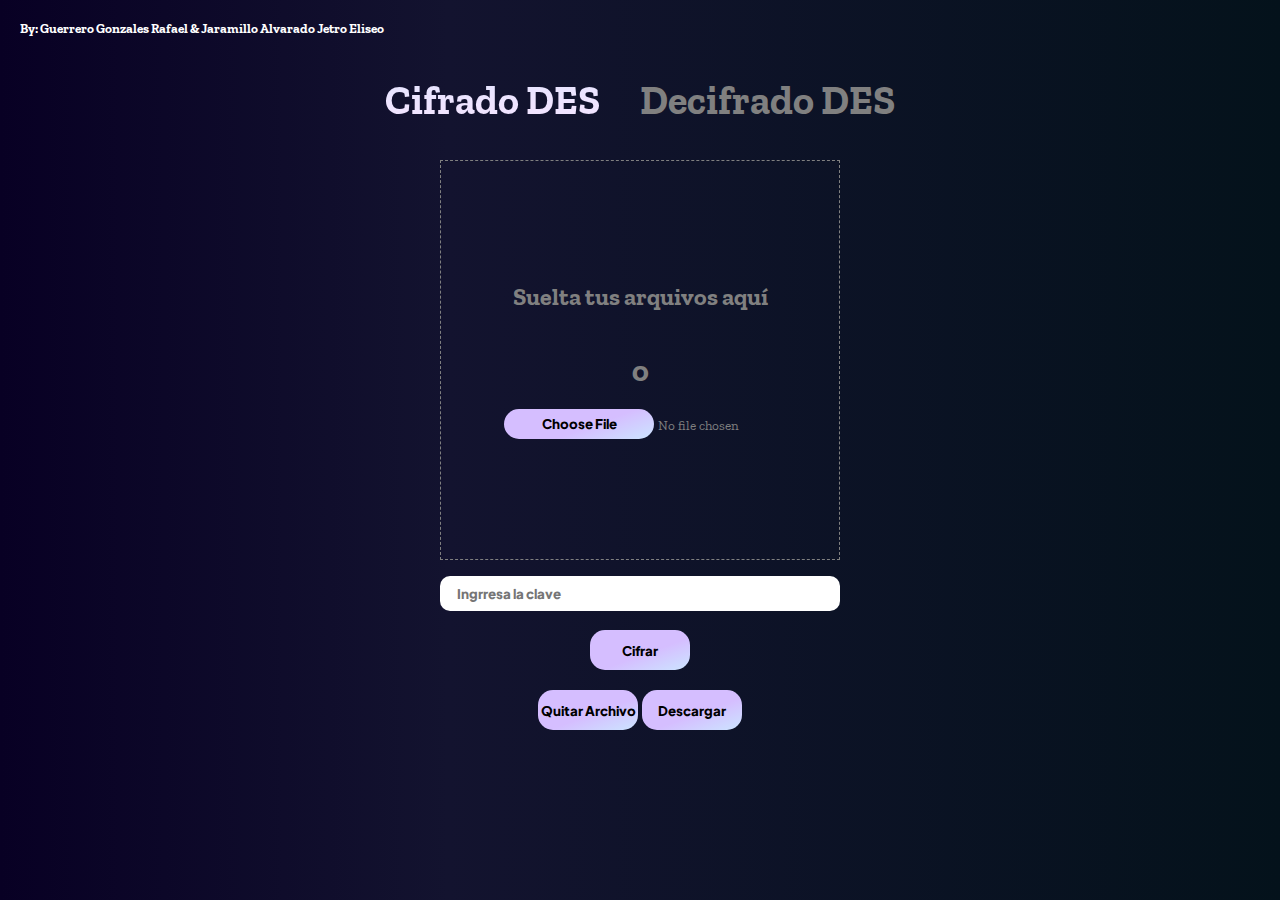
<file: index.html>
<!DOCTYPE html>
<html lang="en">
<head>
    <meta charset="UTF-8">
    <meta name="viewport" content="width=device-width, initial-scale=1.0">
    <title>Cifrado</title>
    <link rel="stylesheet" href="css/index.css">
</head>
<body>
    <h5>By: Guerrero Gonzales Rafael & Jaramillo Alvarado Jetro Eliseo</h5>
    <header>
        <h1 class="cifrado">Cifrado DES</h1>
        <a href="index2.html"><h1 class="decifrado">Decifrado DES</h1></a>
        
    </header>
    <div class="droparea">
        <h2>Suelta tus arquivos aquí</h2>
        <h1>o</h1>
        <input type="file" id="inputfile">
    </div>
    <div class="cifrarseccion">
        <input placeholder="Ingrresa la clave" maxlength="8">
        <br>
        <button>Cifrar</button>
    </div>
    <div class="Botoneslol">
        <button>Quitar Archivo</button>
        <button>Descargar</button>
    </div>
    <script src="cifradoDes/index.js"></script>
</body>
</html>
</file>
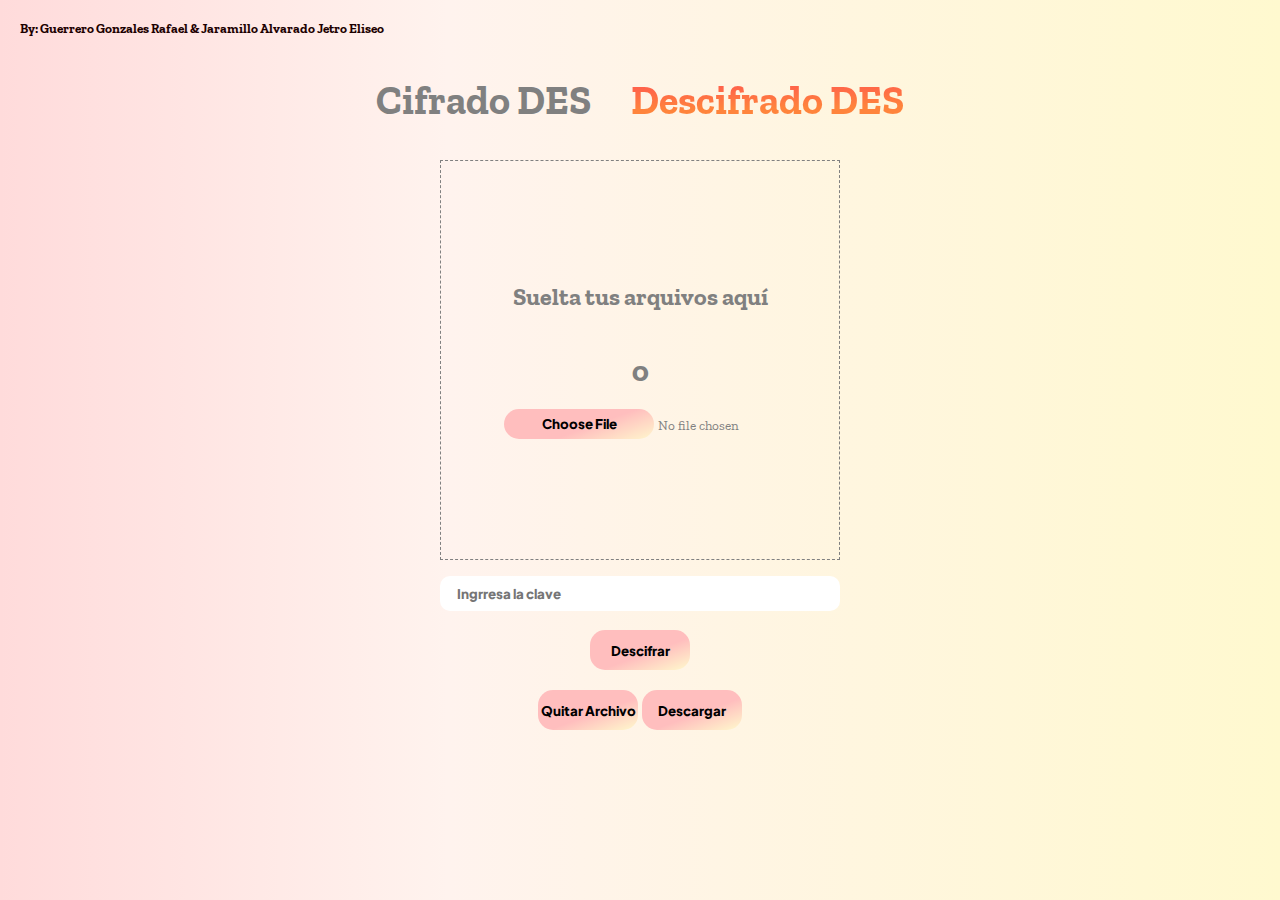
<file: index2.html>
<!DOCTYPE html>
<html lang="en">
<head>
    <meta charset="UTF-8">
    <meta name="viewport" content="width=device-width, initial-scale=1.0">
    <title>Decifrado DES</title>
    <link rel="stylesheet" href="css/index2.css">
</head>
<body>
    <h5>By: Guerrero Gonzales Rafael & Jaramillo Alvarado Jetro Eliseo</h5>
    <header>
        <a href="index.html"><h1 class="cifrado">Cifrado DES</h1></a>
        <h1 class="decifrado">Descifrado DES</h1>
        
    </header>
    <div class="droparea">
        <h2>Suelta tus arquivos aquí</h2>
        <h1>o</h1>
        <input type="file" id="inputfile">
    </div>
    <div class="cifrarseccion">
        <input placeholder="Ingrresa la clave" maxlength="8">
        <br>
        <button>Descifrar</button>
    </div>
    <div class="Botoneslol">
        <button>Quitar Archivo</button>
        <button>Descargar</button>
    </div>
    <script src="cifradoDes/index.js"></script>
</body>
</html>
</file>
<file: css/index.css>
@import url('https://fonts.googleapis.com/css?family=Zilla Slab');
@import url('https://fonts.googleapis.com/css?family=Plus Jakarta Sans');


* {
  margin: 0;
  padding: 0;
  box-sizing: border-box !important;
  font-family: "Zilla Slab";
}
body {
    background: rgb(8,0,36);
    background: linear-gradient(90deg, rgba(8,0,36,1) 0%, rgba(19,19,47,1) 35%, rgba(4,18,27,1) 100%);
    color: #fff;
    display: flex;
    align-items: center;
    flex-direction: column;
}
h5{
    margin: 20px;
    margin-right: auto;
}
header{
    text-align: center;
    display: flex;
    flex-direction: row;
    align-items: center;
    color: gray;
    cursor: pointer;
}
header h1{
    font-size: 40px;
    margin: 20px;
}
.cifrado{
    background: linear-gradient(179deg, #e4e4ff 1.02%, #f0e4ff 65.88%);
    background-clip: text;
    -webkit-background-clip: text;
    -webkit-text-fill-color: transparent;
}
a{
    text-decoration: none;
    color: gray;
}
.droparea {
    height: 400px;
    width: 400px;
    border: 1px dashed gray;
    color: gray;
    justify-content: center;
    align-items: center;
    margin-top: 1em;
    margin-bottom: 1em;
    display: flex;
    flex-direction: column;
  
}
.droparea h2{
    margin-bottom: 40px;
}
.cifrarseccion{
    display: flex;
    flex-direction: column;
    align-items: center;
}
.cifrarseccion input{
    border-color: transparent;
    height: 35px;
    width: 400px;
    outline: none;
    font-family: "Plus Jakarta Sans";
    padding: 15px;
    border-radius: 10px;
    font-weight: 900;
}
input[type="file"]::-webkit-file-upload-button {
    margin-top: 20px;
    outline: none;
    border: none;
    font-family: "Plus Jakarta Sans";
    background: linear-gradient(160deg, rgb(213, 190, 255) 57.37%, rgb(204, 227, 255) 98.35%);
    color: black;
    border-radius: 20px;
    height: 30px;
    width: 150px;
    font-weight: 900;
}
.hover {
    color: #fff;
    border: 1px dashed #fff;
}
.valid {
    color: #fff;
    background: linear-gradient(160deg, rgba(63, 255, 130, 0.425) 57.37%, rgba(92, 255, 239, 0.467) 98.35%);
}
.invalid{
    color: #fff;
    background: linear-gradient(160deg, rgba(255, 79, 79, 0.587) 57.37%, rgba(255, 154, 91, 0.095) 98.35%);
}
.Botoneslol{
    margin-top: 20px;
    justify-content: space-between;
}
button{
    outline: none;
    background: linear-gradient(160deg, rgb(213, 190, 255) 57.37%, rgb(204, 227, 255) 98.35%);
    color: black;
    border-radius: 15px;
    border: none;
    height: 40px;
    width: 100px;
    font-weight: 900;
    font-family: 'Plus Jakarta Sans';
    
}
</file>
<file: css/index2.css>
@import url('https://fonts.googleapis.com/css?family=Zilla Slab');
@import url('https://fonts.googleapis.com/css?family=Plus Jakarta Sans');


* {
  margin: 0;
  padding: 0;
  box-sizing: border-box !important;
  font-family: "Zilla Slab";
}
body {
    background: rgb(255, 241, 232);
    background: linear-gradient(90deg, rgb(255, 219, 219) 0%, rgb(255, 243, 238) 35%, rgb(255, 249, 207) 100%);
    color: #1c0000;
    display: flex;
    align-items: center;
    flex-direction: column;
}
h5{
    margin: 20px;
    margin-right: auto;
}
header{
    text-align: center;
    display: flex;
    flex-direction: row;
    align-items: center;
    color: gray;
    cursor: pointer;
}
header h1{
    font-size: 40px;
    margin: 20px;
}
.decifrado{
    background: linear-gradient(179deg, #ff5252 1.02%, #ff843c 65.88%);
    background-clip: text;
    -webkit-background-clip: text;
    -webkit-text-fill-color: transparent;
}
a{
    text-decoration: none;
    color: gray;
}
.droparea {
    height: 400px;
    width: 400px;
    border: 1px dashed gray;
    color: gray;
    justify-content: center;
    align-items: center;
    margin-top: 1em;
    margin-bottom: 1em;
    display: flex;
    flex-direction: column;
  
}
.droparea h2{
    margin-bottom: 40px;
}
.cifrarseccion{
    display: flex;
    flex-direction: column;
    align-items: center;
}
.cifrarseccion input{
    border-color: transparent;
    height: 35px;
    width: 400px;
    outline: none;
    font-family: "Plus Jakarta Sans";
    padding: 15px;
    border-radius: 10px;
    font-weight: 900;
}
input[type="file"]::-webkit-file-upload-button {
    margin-top: 20px;
    outline: none;
    border: none;
    font-family: "Plus Jakarta Sans";
    background: linear-gradient(160deg, rgb(255, 190, 190) 57.37%, rgb(255, 244, 204) 98.35%);
    color: black;
    border-radius: 20px;
    height: 30px;
    width: 150px;
    font-weight: 900;
}
.hover {
    color: #fff;
    border: 1px dashed #fff;
}
.valid {
    color: #fff;
    background: linear-gradient(160deg, rgba(63, 255, 130, 0.425) 57.37%, rgba(92, 255, 239, 0.467) 98.35%);
}
.invalid{
    color: #fff;
    background: linear-gradient(160deg, rgba(255, 79, 79, 0.587) 57.37%, rgba(255, 154, 91, 0.095) 98.35%);
}
.Botoneslol{
    margin-top: 20px;
    justify-content: space-between;
}
button{
    outline: none;
    background: linear-gradient(160deg, rgb(255, 190, 190) 57.37%, rgb(255, 247, 204) 98.35%);
    color: black;
    border-radius: 15px;
    border: none;
    height: 40px;
    width: 100px;
    font-weight: 900;
    font-family: 'Plus Jakarta Sans';
    
}
</file>
